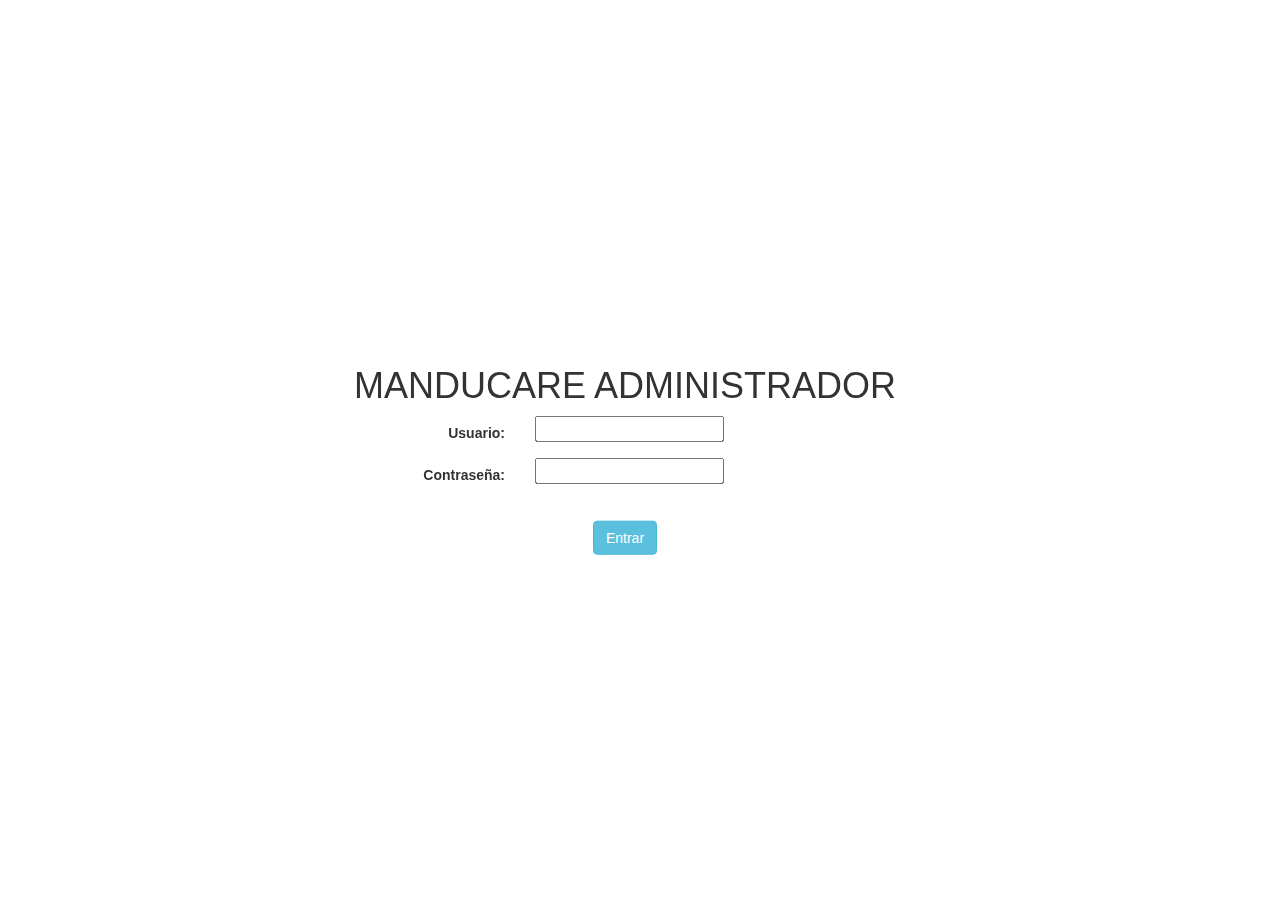
<file: admin/index.html>
<!DOCTYPE html>
<html lang="en">

<head>
    <meta charset="UTF-8">
    <title>Inicio Sesión</title>
    <link type="text/css" href="../sources/bootstrap.css" rel="stylesheet">
    <link type="text/css" href="../sources/cssPropio.css" rel ="stylesheet">
    <link href="//maxcdn.bootstrapcdn.com/font-awesome/4.2.0/css/font-awesome.min.css" rel="stylesheet">
    <script src="https://ajax.googleapis.com/ajax/libs/jquery/3.2.1/jquery.min.js"></script>
    <script type="text/javascript" src="../sources/bootstrap.js"></script>
    <meta name="viewport" content="width=device-width, initial-scale=1, maximum-scale=1, user-scalable=no">

    <script>
        function Validar(user, pass) {
            $.ajax({
                async: true,
                type: "POST",
                url: "../consultas/validarInicioSesionAdmin.php",
                data: "usuario="+user+"&contrasenia="+pass,
                success: function(resp){
                    $('#resultado').html(resp);
                }
            });
        }
    </script>
</head>
<body>
    <div id="formulario" class="row container text-center">
        <div class="col-md-12"><h1><p>MANDUCARE ADMINISTRADOR</p></h1></div>
        <div class="col-md-12">
            <form class="form-horizontal" action="return false" onsubmit="return false" method="POST">
                <div class="col-md-12 form-group">
                    <label for="usuario" class="control-label col-md-5">Usuario:</label>
                    <div class="col-md-1"><input type="text" name="usuario" id="usuario"></div>
                </div>
                <div class="col-md-12 form-group">
                    <label for="pass" class="control-label col-md-5">Contraseña:</label>
                    <div class="col-md-1"><input type="password" name="pass" id="pass"></div>
                </div>
                <div class="col-md-12 espacios" id="resultado"></div>
                <div class="col-md-12" id="boton">
                    <button class="btn btn-info" onclick="Validar(document.getElementById('usuario').value, document.getElementById('pass').value);">Entrar</button>
                </div>
            </form>
        </div>
    </div>
</body>
</html>
</file>
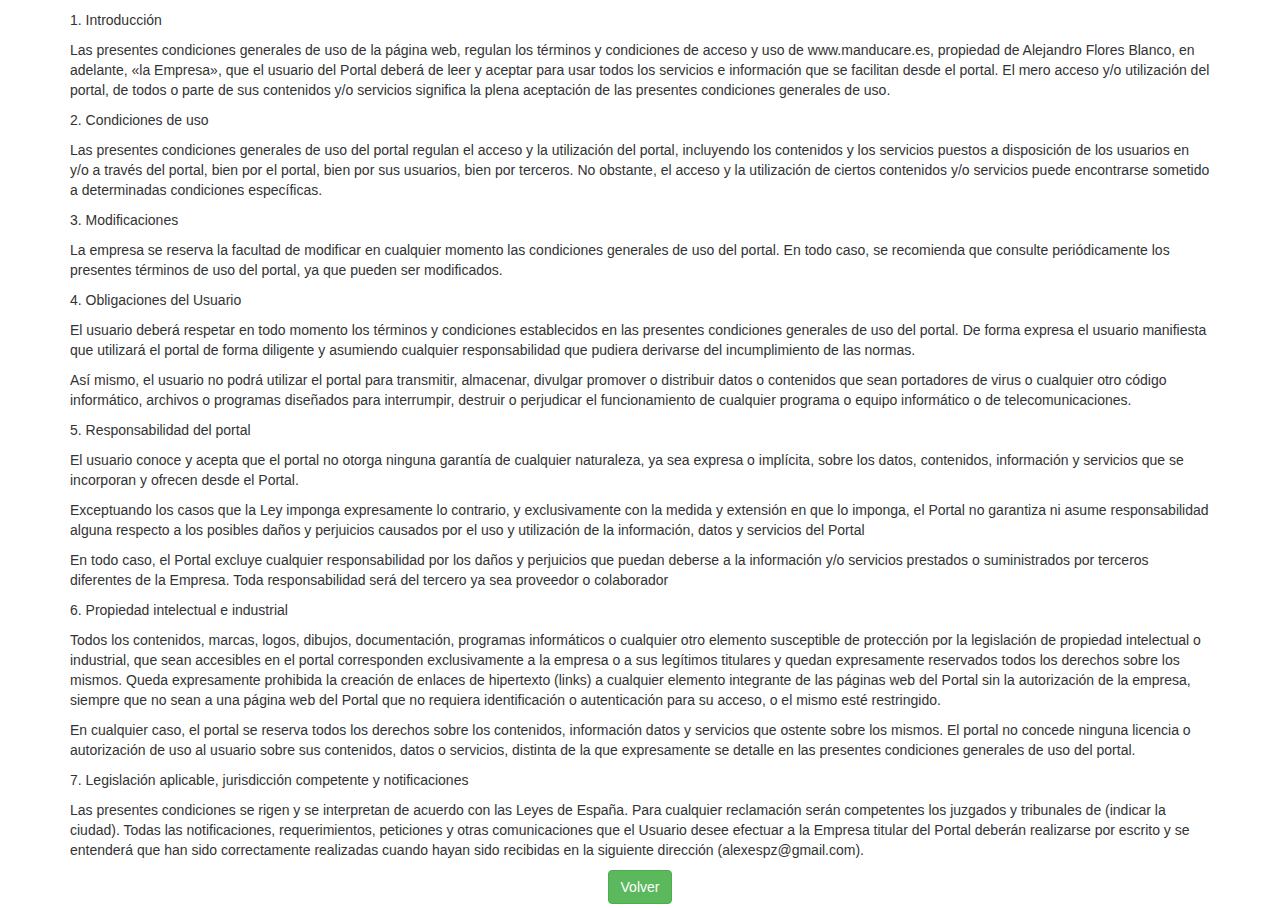
<file: paginas/condiciones.html>
<!DOCTYPE html>
<html lang="en">
<head>
    <meta charset="UTF-8">
    <title>Terminos y condiciones</title>
    <link type="text/css" href="../sources/bootstrap.css" rel="stylesheet">
    <link type="text/css" href="../sources/cssPropio.css" rel ="stylesheet">
    <link href="//maxcdn.bootstrapcdn.com/font-awesome/4.2.0/css/font-awesome.min.css" rel="stylesheet">
    <script src="https://ajax.googleapis.com/ajax/libs/jquery/3.2.1/jquery.min.js"></script>
    <script type="text/javascript" src="../sources/bootstrap.js"></script>
    <script src="../sources/jquery.growl.js" type="text/javascript"></script>
    <link href="../sources/jquery.growl.css" rel="stylesheet" type="text/css" />
    <meta name="viewport" content="width=device-width, initial-scale=1, maximum-scale=1, user-scalable=no">
</head>
<p>

<div class="container">
    <div>
        <p>1. Introducción</p>
        <p>Las presentes condiciones generales de uso de la página web, regulan los términos y condiciones de acceso y uso de www.manducare.es, propiedad de Alejandro Flores Blanco, en adelante, «la Empresa», que el usuario del Portal deberá de leer y aceptar para usar todos los servicios e información que se facilitan desde el portal. El mero acceso y/o utilización del portal, de todos o parte de sus contenidos y/o servicios significa la plena aceptación de las presentes condiciones generales de uso.</p>
    </div>
    <div>
        <p>2. Condiciones de uso</p>
        <p>Las presentes condiciones generales de uso del portal regulan el acceso y la utilización del portal, incluyendo los contenidos y los servicios puestos a disposición de los usuarios en y/o a través del portal, bien por el portal, bien por sus usuarios, bien por terceros. No obstante, el acceso y la utilización de ciertos contenidos y/o servicios puede encontrarse sometido a determinadas condiciones específicas.</p>
    </div>
    <div>
        <p>3.   Modificaciones</p>
        <p>La empresa se reserva la facultad de modificar en cualquier momento las condiciones generales de uso del portal. En todo caso, se recomienda que consulte periódicamente los presentes términos de uso del portal, ya que pueden ser modificados.</p>
    </div>
    <div>
        <p>4. Obligaciones del Usuario</p>

        <p>El usuario deberá respetar en todo momento los términos y condiciones establecidos en las presentes condiciones generales de uso del portal. De forma expresa el usuario manifiesta que utilizará el portal de forma diligente y asumiendo cualquier responsabilidad que pudiera derivarse del incumplimiento de las normas.</p>
        <p>Así mismo, el usuario no podrá utilizar el portal para transmitir, almacenar, divulgar promover o distribuir datos o contenidos que sean portadores de virus o cualquier otro código informático, archivos o programas diseñados para interrumpir, destruir o perjudicar el funcionamiento de cualquier programa o equipo informático o de telecomunicaciones.</p>
    </div>
    <div>
        <p>5. Responsabilidad del portal</p>
        <p>El usuario conoce y acepta que el portal no otorga ninguna garantía de cualquier naturaleza, ya sea expresa o implícita, sobre los datos, contenidos, información y servicios que se incorporan y ofrecen desde el Portal.</p>
        <p>Exceptuando los casos que la Ley imponga expresamente lo contrario, y exclusivamente con la medida y extensión en que lo imponga, el Portal no garantiza ni asume responsabilidad alguna respecto a los posibles daños y perjuicios causados por el uso y utilización de la información, datos y servicios del Portal</p>
        <p>En todo caso, el Portal excluye cualquier responsabilidad por los daños y perjuicios que puedan deberse a la información y/o servicios prestados o suministrados por terceros diferentes de la Empresa. Toda responsabilidad será del tercero ya sea proveedor o colaborador</p>
    </div>
    <div>
        <p>6. Propiedad intelectual e industrial</p>
        <p>Todos los contenidos, marcas, logos, dibujos, documentación, programas informáticos o cualquier otro elemento susceptible de protección por la legislación de propiedad intelectual o industrial, que sean accesibles en el portal corresponden exclusivamente a la empresa o a sus legítimos titulares y quedan expresamente reservados todos los derechos sobre los mismos. Queda expresamente prohibida la creación de enlaces de hipertexto (links) a cualquier elemento integrante de las páginas web del Portal sin la autorización de la empresa, siempre que no sean a una página web del Portal que no requiera identificación o autenticación para su acceso, o el mismo esté restringido.</p>
        <p>En cualquier caso, el portal se reserva todos los derechos sobre los contenidos, información datos y servicios que ostente sobre los mismos. El portal no concede ninguna licencia o autorización de uso al usuario sobre sus contenidos, datos o servicios, distinta de la que expresamente se detalle en las presentes condiciones generales de uso del portal.</p>
    </div>
    <div>
        <p>7. Legislación aplicable, jurisdicción competente y notificaciones</p>
        <p>Las presentes condiciones se rigen y se interpretan de acuerdo con las Leyes de España. Para cualquier reclamación serán competentes los juzgados y tribunales de (indicar la ciudad). Todas las notificaciones, requerimientos, peticiones y otras comunicaciones que el Usuario desee efectuar a la Empresa titular del Portal deberán realizarse por escrito y se entenderá que han sido correctamente realizadas cuando hayan sido recibidas en la siguiente dirección (alexespz@gmail.com).</p>
    </div>

    <div class="text-center">
        <a href="../paginas/formularioRegistro.php"><button type="button" class="btn btn-success">Volver</button></a>
    </div>
</div>
</body>
</html>
</file>
<file: sources/cssPropio.css>
body{
    margin: 0 auto;
    position: relative!important;
    width: 100%!important;
    height: 100%;
}

.menuP {
    position: relative;
    top: 20%;
}

.caja {
    background-color: white;
    height: 100%;
}

.cajaInstalacion{
    background-color: white;
    width: 40%;
    height: 80%;
}

#contenedor {
    position: relative!important;
    top: 40vh;
    left: 80vh;
}

#contenedorInstalacion {
    position: relative!important;
    left: 15vh;
}

#formulario{
    position: relative;!important;
    top: 50%;
    left: 50%;
    transform: translate3D(-50%, -50%, 0);
}

.espacios {
    margin-top: 20px;
    margin-right: 20px;
}

.vertical-align{
    display: flex;
    align-items: center;
}

.img-center{
    margin: 0 auto;
}

.divider {
    height: 1px;
    width:100%;
    display:block; /* for use on default inline elements like span */
    margin: 9px 0;
    overflow: hidden;
    background-color: #e5e5e5;
}

#contenedorPrincipal{
    position: relative!important;
    top: 50%;
    left: 50%;
    transform: translate3D(-50%,-50%,0);
}

/*Estilos para las imagenes que se muestran en el modal*/
#imagen{
    width: 100%;
    height: 175px;
}

#imagen img{
    position: relative;
    top: 25px;
    width: 100%;
    height: auto;
}

#imagenAlergeno{
    width: 60px;
}
/*Estilos para las imagenes de los alérgenos de la reserva*/
#contenedorImagen input {
    display: none;
}
#contenedorImagen img {
    width: 75px;
    border: 5px solid transparent;
}
#contenedorImagen input {
    display: none;
}
#contenedorImagen input:checked  + img {
    border-color: #12cb38;
}
/*
* Clase hecha para los botones del menu de navegación de la izquierda
*/
.menu-buttons{
    width: 100%;
    margin-bottom: 5px;
    text-align: left;
}

#cerrarSesion {
    margin-top: 10px!important;
}

#title-cdi {
    font-size: 36px;
}

.buttons-separator{
    margin: 20px 0px;
}

@media only screen and (max-width: 1200px) {
    #title-cdi {
        font-size: 30px;
    }
}

@media only screen and (max-width: 992px) {
    #title-cdi {
        font-size: 24px;
    }
}

@media only screen and (max-width: 768px) {
    .vertical-align{
        display: inline;
    }
}

#cuerpo {
    border: 1px solid #DFDFDF;
    min-height: 375px;
    max-height: 690px;
}
</file>
